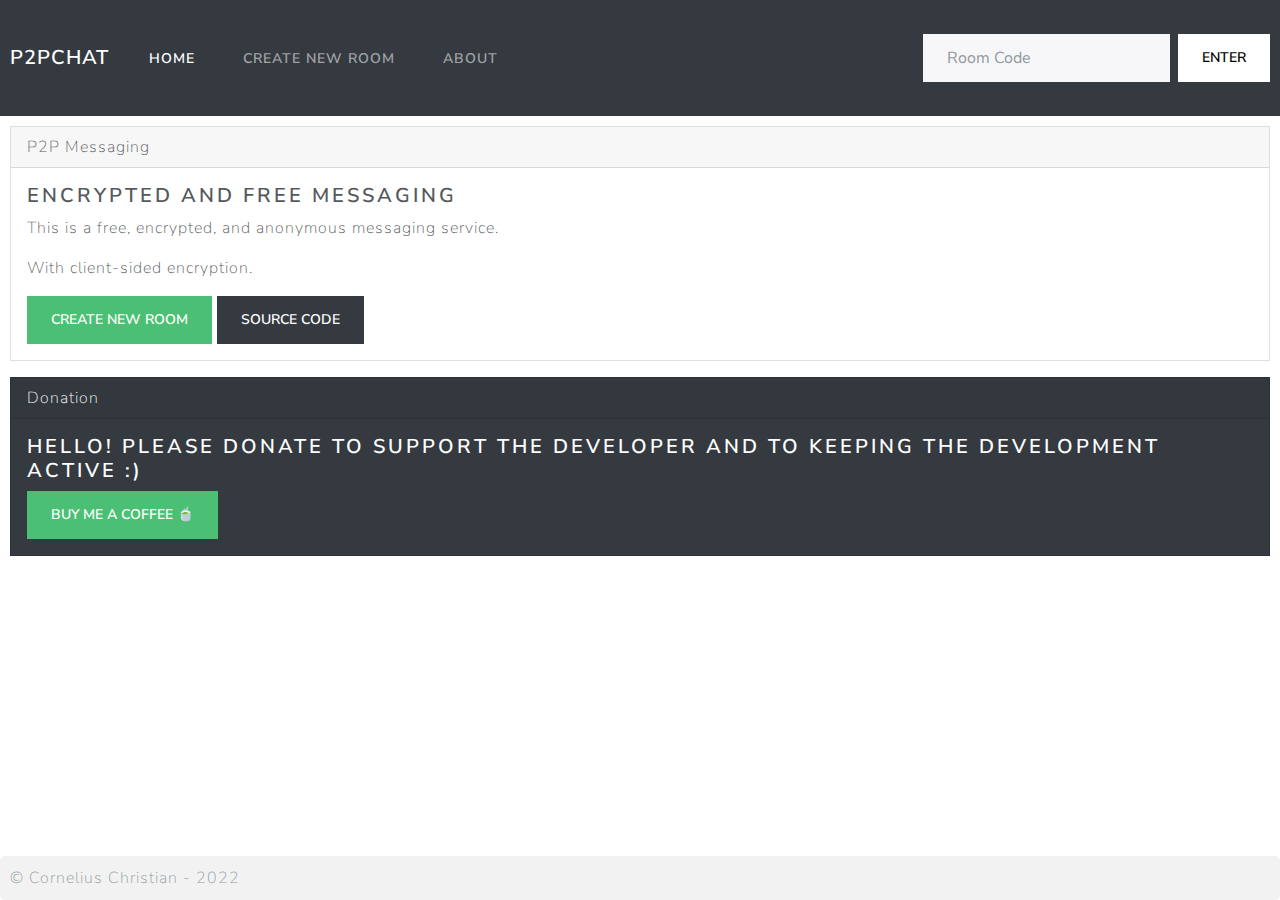
<file: index.html>
<!DOCTYPE html>
<html lang="en">
<head>
    <meta charset="UTF-8">
    <meta http-equiv="X-UA-Compatible" content="IE=edge">
    <meta name="viewport" content="width=device-width, initial-scale=0.9">
    <title>Document</title>
    <link rel="stylesheet" href="lumen.css">
    <link rel="stylesheet" href="style.css">
    <script src="script.js"></script>
    <!--add bootstrap-->
</head>
<body>
    <nav class="navbar navbar-expand-lg navbar-dark bg-dark">
        <div class="container-fluid bg-dark" bis_skin_checked="1">
          <a class="navbar-brand" href="#">P2Pchat</a>
          <button class="navbar-toggler" type="button" data-bs-toggle="collapse" data-bs-target="#navbarColor03" aria-controls="navbarColor03" aria-expanded="false" aria-label="Toggle navigation">
            <span class="navbar-toggler-icon"></span>
          </button>
      
          <div class="navbar-collapse collapse show" id="navbarColor03" bis_skin_checked="1">
            <ul class="navbar-nav me-auto">
              <li class="nav-item">
                <a class="nav-link active" href="index.html">Home
                  <span class="visually-hidden">(current)</span>
                </a>
              </li>
              <li class="nav-item">
                <a class="nav-link" href="room.html">Create new room</a>
              </li>
              <li class="nav-item">
                <a class="nav-link" href="https://github.com/CorneliusC7/p2pchat#p2p-messaging">About</a>
              </li>
            </ul>
            <div class="d-flex">
              <input class="form-control me-sm-2" type="text" placeholder="Room Code" id="join" pattern="[0-9]{6}" maxlength="6">
              <button class="btn btn-secondary my-2 my-sm-0" onclick="joinroom()">Enter</button>
            </div>
          </div>
        </div>
    </nav>
    <!--container-->
    <div class="card_margin">
        <div class="card bg-secondary mb-3" bis_skin_checked="1" id="card1">
            <div class="card-header" bis_skin_checked="1">P2P Messaging</div>
            <div class="card-body" bis_skin_checked="1">
              <h4 class="card-title">Encrypted and Free messaging</h4>
              <p class="card-text">This is a free, encrypted, and anonymous messaging service.</p>
              <p class="card-text">With client-sided encryption.</p>
              <p class="card-text"></p>
              <!--create normal bootstrap button-->
                <button type="button" class="btn btn-success" data-toggle="modal" data-target="#exampleModal" onclick="newroom()">
                    Create new room
                </button>
                <button type="button" class="btn btn-dark" data-toggle="modal" data-target="#exampleModal" onclick="source()">
                    source code
                </button>
            </div>
          </div>
    </div>

    <div class="card_margin">
      <div class="card bg-dark text-light mb-3" bis_skin_checked="1" id="card1">
          <div class="card-header" bis_skin_checked="1">Donation</div>
          <div class="card-body" bis_skin_checked="1">
            <h4 class="card-title">Hello! Please donate to support the developer and to keeping the development active :)</h4>
            <!--create normal bootstrap button-->
              <button type="button" class="btn btn-success" data-toggle="modal" data-target="#exampleModal" onclick="donation()">
                  Buy me a coffee 🍵
              </button>
          </div>
        </div>
  </div>
    <!--create bottom page-->
    <footer class="footer w-100">
            <div class="container-fluid">
            <span class="text-muted">&copy; Cornelius Christian - 2022</span>
            </div>
        </footer>
        <script src="https://cdn.jsdelivr.net/npm/@popperjs/core@2.9.2/dist/umd/popper.min.js" integrity="sha384-IQsoLXl5PILFhosVNubq5LC7Qb9DXgDA9i+tQ8Zj3iwWAwPtgFTxbJ8NT4GN1R8p" crossorigin="anonymous"></script>
        <script src="https://cdn.jsdelivr.net/npm/bootstrap@5.0.2/dist/js/bootstrap.min.js" integrity="sha384-cVKIPhGWiC2Al4u+LWgxfKTRIcfu0JTxR+EQDz/bgldoEyl4H0zUF0QKbrJ0EcQF" crossorigin="anonymous"></script>
</body>
</html>
</file>
<file: style.css>
body{
    padding: 0;
    max-width: 100%;
}
.container{
    width: 100%;
    height: 100%;
    margin: 0 ;
    background-color: #f2f2f2;
    padding: 10px;
}
#card1{
    width: 100%;
    height: 100%;
}
.card_margin{
    margin: 10px;
}
footer{
    position: absolute;
    width: 100%;
    margin: 0;
    bottom: 0;
    padding: 0;
}
.container-fluid{
    padding: 10px;
    background: #f2f2f2;
    border-radius: 5px;
}
#messages{
    margin: 20px;
}
.urmom{
    margin: 10px;
}
</file>
